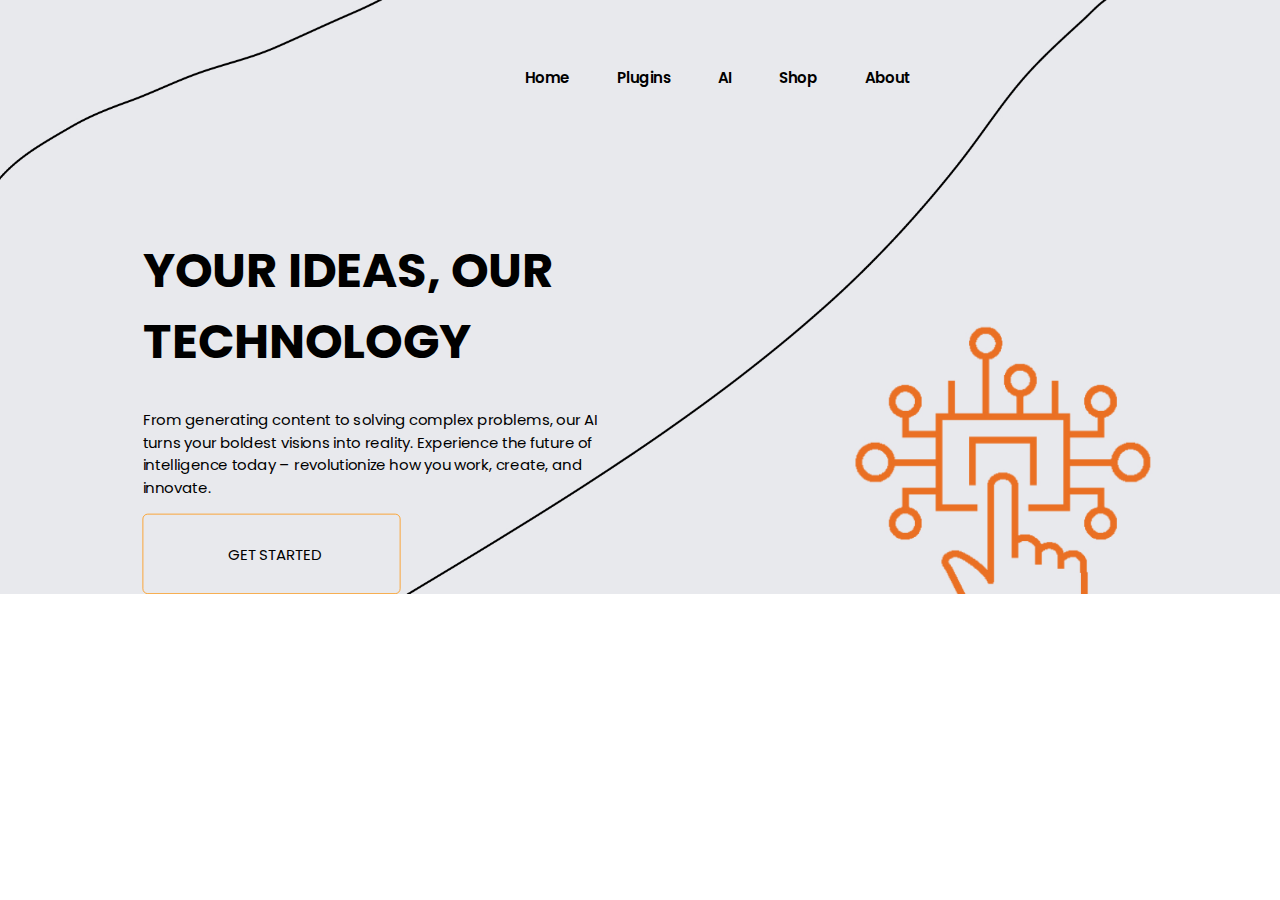
<file: h1/html/index.html>
<!DOCTYPE html>
<html lang="en">
<head>
    <meta charset="UTF-8">
    <meta name="viewport" content="width=device-width, initial-scale=1.0">
    <title>Document</title>
    <link rel="preconnect" href="https://fonts.googleapis.com">
<link rel="preconnect" href="https://fonts.gstatic.com" crossorigin>
<link rel="stylesheet" href="css/main.css">
<link href="https://fonts.googleapis.com/css2?family=Montserrat:ital,wght@0,100..900;1,100..900&family=Poppins:ital,wght@0,100;0,200;0,300;0,400;0,500;0,600;0,700;0,800;0,900;1,100;1,200;1,300;1,400;1,500;1,600;1,700;1,800;1,900&display=swap" rel="stylesheet">
</head>
<body>
    <header id="header" class="header">
        <div class="container">
            <div class="nav">
                <ul class="menu">
                    <li>
                        <a href="#">
                            Home
                        </a>
                    </li>
                    <li>
                        <a href="#">
                            Plugins
                        </a>
                    </li>
                    <li> 
                        <a href="#">
                            AI
                        </a>
                    </li>
                    <li>
                        <a href="#">
                            Shop
                        </a>
                    </li>
                    <li class="xd">
                        <a href="#">
                            About
                        </a>
                    </li> 
                </ul>
                
            </div>
        </div>
        <div class="offer">
            <h1 class="zglo">
                YOUR IDEAS, OUR <br>TECHNOLOGY
            </h1>
            <p class="zgl">
                From generating content to solving complex problems, our AI <br>turns your boldest visions into reality. Experience the future of <br>intelligence today – revolutionize how you work, create, and <br>innovate.
            </p>
            <a href="#" class="btn">
                GET STARTED
            </a>
        </div>
    </header>
    <section id="section" class="section">
        <div class="container">

        </div>
    </section>
    <footer id="footer" class="footer">
        <div class="container">

        </div>
    </footer>
</body>
</html>
</file>
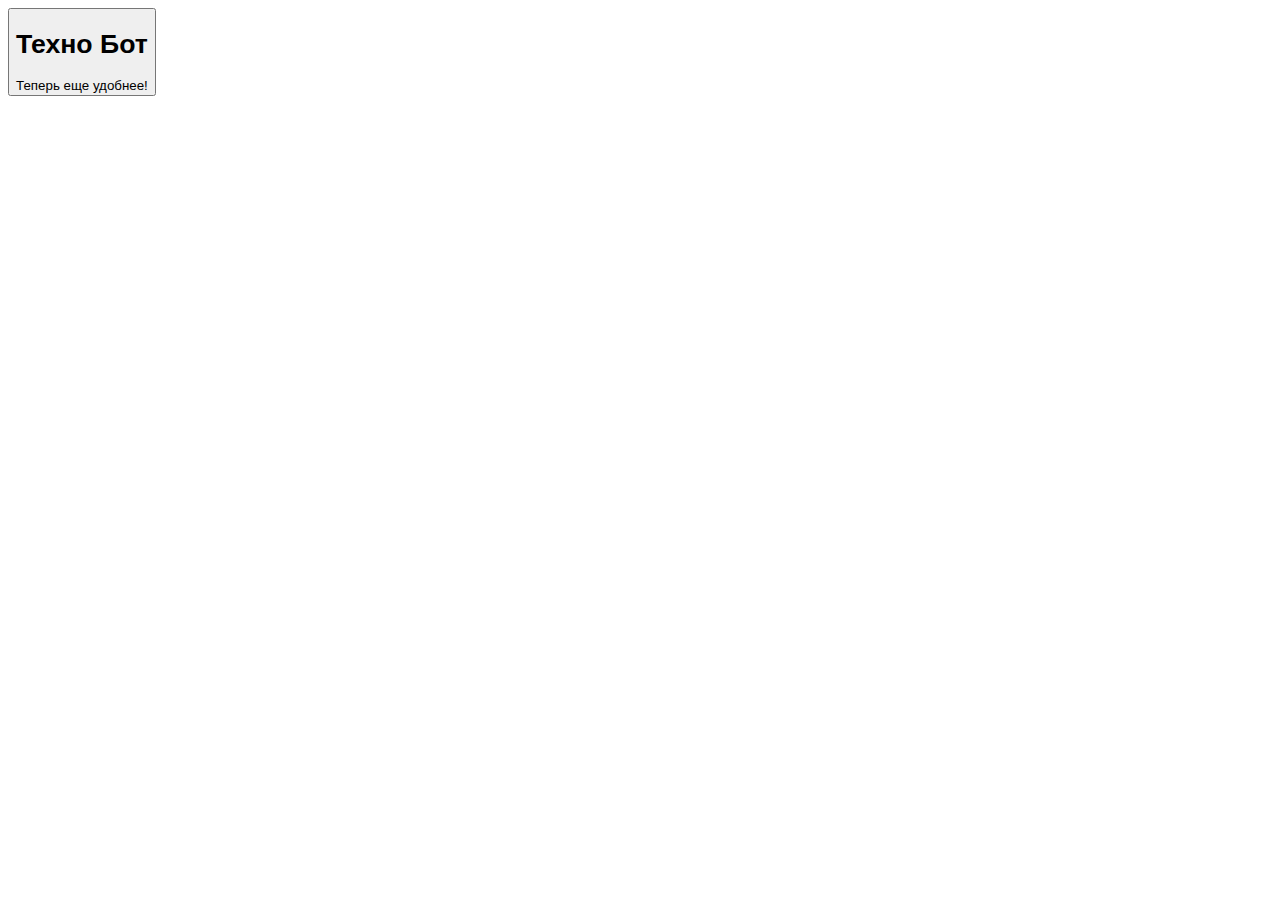
<file: nostfu/malikotechnodom_files/saved_resource(4).html>
<!-- saved from url=(0011)about:blank -->
<html dir="ltr" lang="ru"><head><meta http-equiv="Content-Type" content="text/html; charset=UTF-8"><style data-styled="" data-styled-version="4.4.1"></style><title>Сообщение от пользователя Техно Бот</title></head><body style="opacity: 1;"><div><div><div class="sc-9qme4p-0 hELAUe"><button aria-label="Техно Бот говорит: «Теперь еще удобнее!». Откройте окно обмена сообщениями, чтобы продолжить разговор." class="sc-1ee9gtf-0 bMxTeX"><h1 class="sc-1ee9gtf-1 eJolnA">Техно Бот</h1><span class="sc-1ee9gtf-2 bxZLwE">Теперь еще удобнее!</span></button></div></div></div></body></html>
</file>
<file: h1/html/css/main.css>
body {
    padding: 0;
    margin: 0;
    font-family: 'Poppins', sans-serif;
    color: black;  
    font-size: 20px;
    transform: scale(0.75); /* Масштабирование сайта до 75% */
    transform-origin: top left; /* Точка масштабирования */
    width: 133.33%; /* Компенсация уменьшения масштаба */
    background: 1080px;
}
ul, li {
    display: block;
    padding: 0%;
    margin: 0%;
}

.header {
    background: url('../img/header-bg.jpg') no-repeat center top / cover;
    letter-spacing: -0.25px;
    margin: 0;
}
header a {
    color: black;
}
.menu {
    display: flex;
}

.menu li {
    margin-right: 63px;
    padding: 0;

}

.menu li a {
    text-decoration: none;
    font-weight: 600;
}

.nav {
    display: flex;
    padding-left: 700px;
    padding-right: 1211px;
    padding-top: 88px;
}
.offer {
    padding-left: 190px;
    padding-top: 150.79px;
}

.zglo {
    font-size: 64px;
}

.zgl {
    margin-top: 10px;
}

.btn {
    display: block;
    font-size: 20px;
    text-align: center;
    padding: 38px 63px 37px 72px;
    border: 1px solid #FF9000;
    width: 207px;
    height: 18  px;
    border-radius: 7px;
    text-decoration: none;
    transition: background-color 0.3s ease;
}

.btn:hover {
    background-color: black;
    color: white
}
</file>
